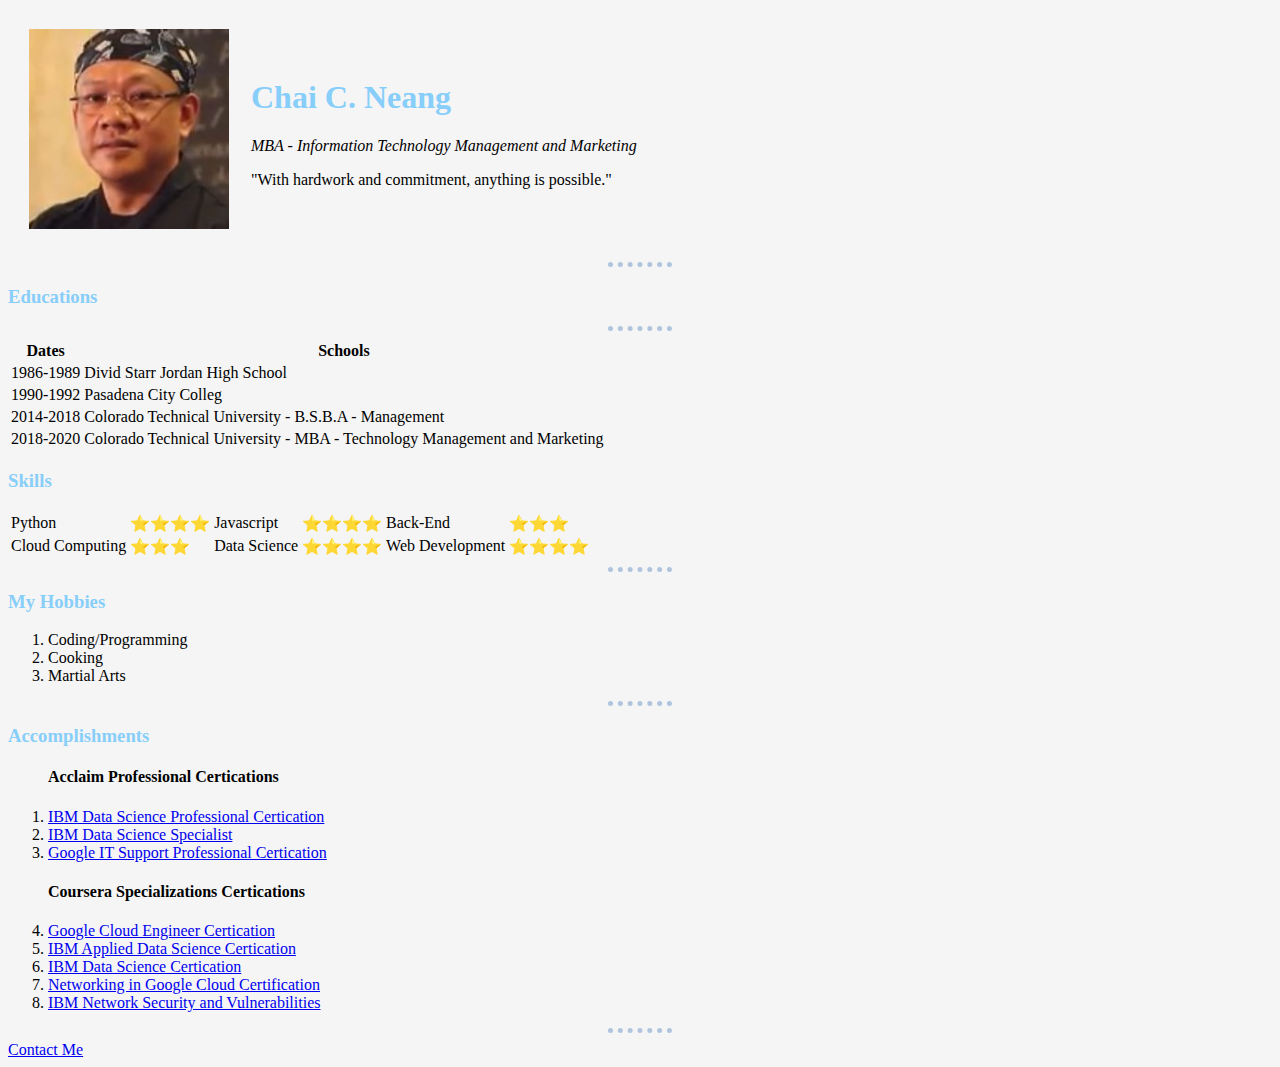
<file: HTML - Personal Site/index.html>
<!DOCTYPE html>
<html lang="en" dir="ltr">

<head>
  <meta charset="utf-8">
  <title>🐼Chai's Personal Site</title>
  <link rel="stylesheet" href="css/styles.css">
</head>

<body>
  <table cellspacing="20">
    <tr>
      <td><img src="chai.png" alt="chai profile pic"></td>
      <td>
        <h1>Chai C. Neang</h1>
        <p><em>MBA - Information Technology Management and Marketing</em></p>
        <p>"With hardwork and commitment, anything is possible."</p>
      </td>
    </tr>
  </table>
  <hr>
  <h3>Educations</h3>
  <table>
    <thead>
      <tr>
        <th>Dates</th>
        <th>Schools</th>
      </tr>

    </thead>
    <tr>
      <td>1986-1989</td>
      <td> Divid Starr Jordan High School</td>
    </tr>
    <tr>
      <td>1990-1992</td>
      <td>Pasadena City Colleg</td>
    </tr>
    <tr>
      <td>2014-2018</td>
      <td> Colorado Technical University - B.S.B.A - Management</td>
    </tr>
    <tr>
      <td>2018-2020</td>
      <td>Colorado Technical University - MBA - Technology Management and Marketing</td>
    </tr>
    <hr>
  </table>
  <h3>Skills</h3>
  <table tablespacing="30">
    <tr>
      <td>Python</td>
      <td>⭐⭐⭐⭐</td>
      <td>Javascript</td>
      <td>⭐⭐⭐⭐</td>
      <td>Back-End</td>
      <td>⭐⭐⭐</td>
    </tr>
    <tr>
      <td>Cloud Computing</td>
      <td>⭐⭐⭐</td>
      <td>Data Science</td>
      <td>⭐⭐⭐⭐</td>
      <td>Web Development</td>
      <td>⭐⭐⭐⭐</td>
    </tr>
  </table>
  <hr>
  <h3>My Hobbies</h3>

  <ol>
    <li>Coding/Programming</li>
    <li>Cooking</li>
    <li>Martial Arts</li>
  </ol>
  <hr>
  <h3>Accomplishments</h3>
  <ol>
    <h4>Acclaim Professional Certications</h4>
    <li><a href="https://www.youracclaim.com/earner/earned/badge/202115d9-0ced-4194-8e08-9d7dd97d3cdc">IBM Data Science Professional Certication</a></li>
    <li><a href="https://www.youracclaim.com/earner/earned/badge/492ff6dd-de92-4cc2-8a08-078641a1e6cb">IBM Data Science Specialist</a></li>
    <li><a href="https://www.youracclaim.com/earner/earned/badge/b25de7eb-0ef9-47db-939e-d16588c60ff9">Google IT Support Professional Certication</a></li>
    <h4>Coursera Specializations Certications</h4>
    <li><a href="https://www.coursera.org/account/accomplishments/professional-cert/HXLUFLVQSEX7/">Google Cloud Engineer Certication</a></li>
    <li><a href="https://www.coursera.org/account/accomplishments/specialization/PK4PPKPVARFH">IBM Applied Data Science Certication</a></li>
    <li><a href="https://www.coursera.org/account/accomplishments/professional-cert/UP3GLTD8ABVT">IBM Data Science Certication</a></li>
    <li><a href="https://www.coursera.org/account/accomplishments/specialization/PKQLFB7MAP8M">Networking in Google Cloud Certification</a></li>
    <li><a href="https://www.coursera.org/account/accomplishments/records/CHNNLYK9NVNR"> IBM Network Security and Vulnerabilities</a></li>
  </ol>
  <hr>
  <a href="Contact-me.html">Contact Me</a>
</body>

</html>
</file>
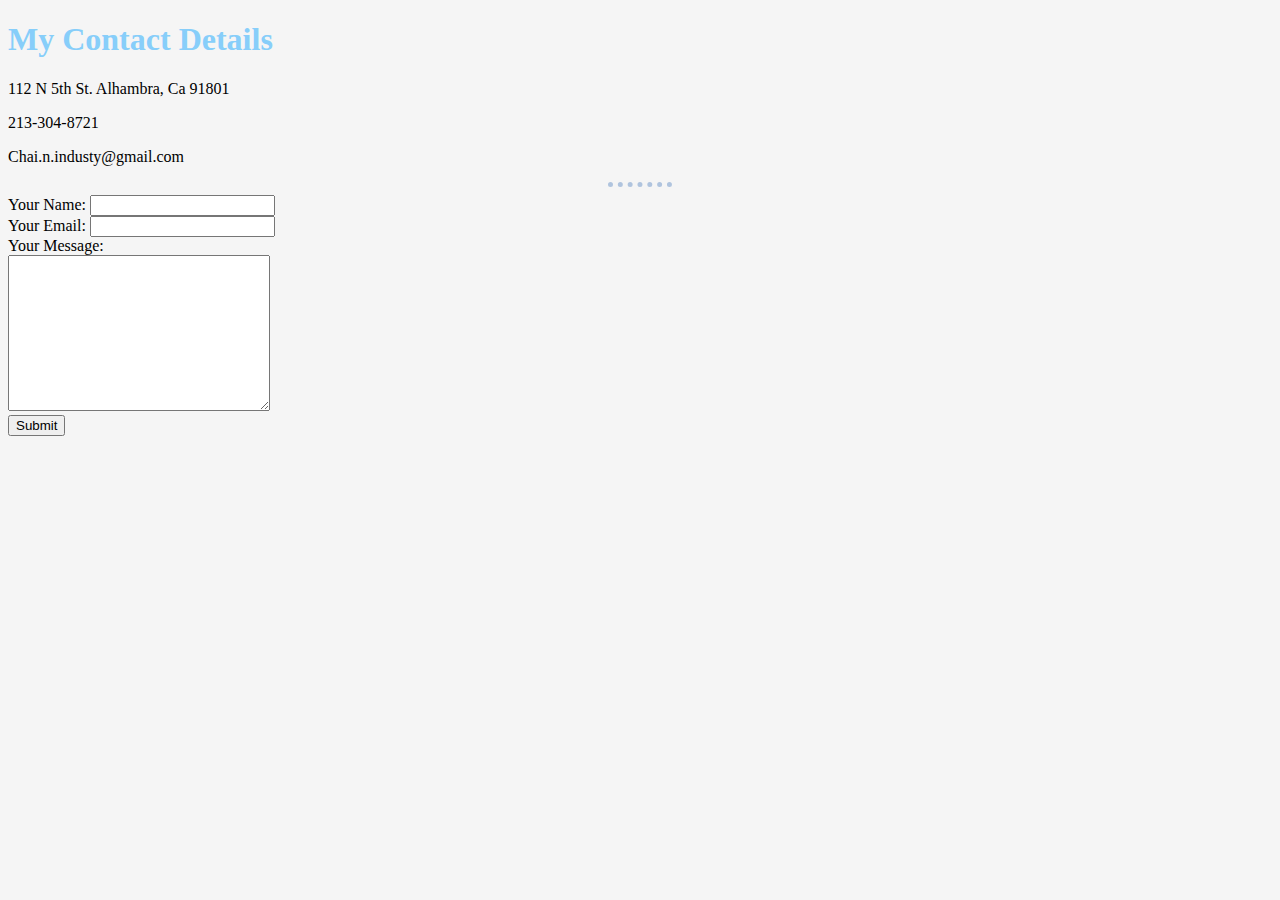
<file: HTML - Personal Site/contact-me.html>
<!DOCTYPE html>
<html lang="en" dir="ltr">
  <head>
    <meta charset="utf-8">
    <title>Contact-Me</title>
    <link rel="stylesheet" href="css/styles.css">
  </head>
  <body>
    <h1>My Contact Details</h1>
    <p>112 N 5th St. Alhambra, Ca 91801</p>
    <p>213-304-8721</p>
    <p>Chai.n.industy@gmail.com</p>
    <hr>
<form action="mailto:chai.n.industry@gmail.com" method="post" enctype="text/plain">
  <label>Your Name:</label>
  <input type="text" name="yourName"value=""><br>
  <label>Your Email:</label>
  <input type="email" name="yourEmail" value=""><br>
  <label>Your Message:</label><br>
  <textarea name="yourMessage" rows="10" cols="30"></textarea><br>
  <input type="submit" name="">

</form>

  </body>
</html>
</file>
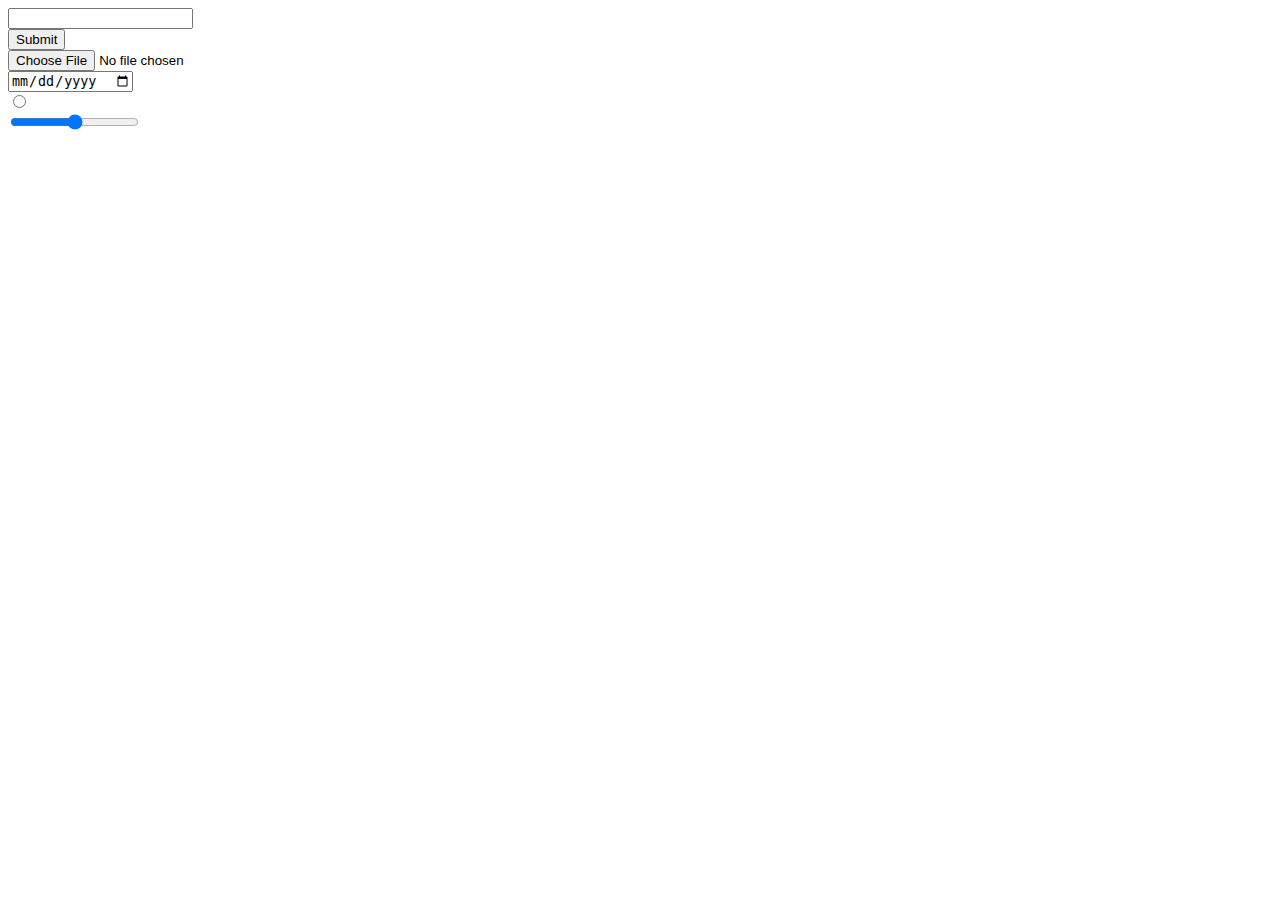
<file: HTML - Personal Site/contact-me2.html>
<!DOCTYPE html>
<html lang="en" dir="ltr">
  <head>
    <meta charset="utf-8">
    <title>HTML Inputs</title>
  </head>
  <body>
    <form class="" action="index.html" method="post">
      <input type="text"><br>
      <input type="submit"><br>
      <input type="file"><br>
      <input type="date"><br>
      <input type="radio"><br>
      <input type="range"><br>
    </form>

  </body>
</html>
</file>
<file: HTML - Personal Site/css/styles.css>
body {
  background-color: #f5f5f5;
}

hr {
  border-style: none;
  border-top-style: dotted;
  border-color: #b0c4de;
  border-width: 5px;
  width: 5%;
}
h1 {
  color: #87cefa;
}
h3 {
  color:#87cefa;
}
</file>
